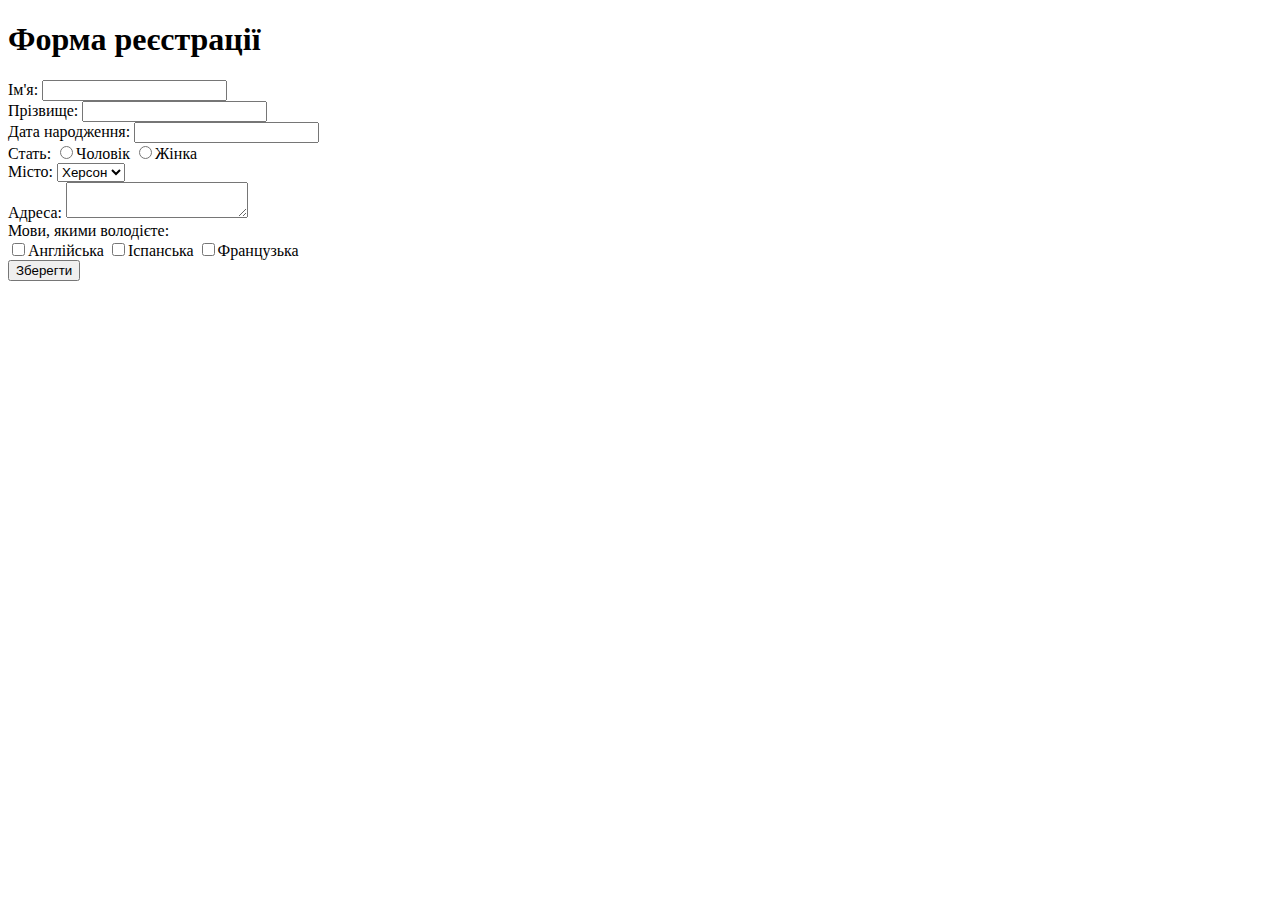
<file: index.html>
<!DOCTYPE html>
<html>
<head>
    <title>Форма реєстрації</title>
</head>
<body>
    <h1>Форма реєстрації</h1>
    <form id="registrationForm">
        <label for="firstName">Ім'я:</label>
        <input type="text" id="firstName" name="firstName" required><br>

        <label for="lastName">Прізвище:</label>
        <input type="text" id="lastName" name="lastName" required><br>

        <label for="birthdate">Дата народження:</label>
        <input type="text" id="birthdate" name="birthdate" required><br>

        <label>Стать:</label>
        <input type="radio" id="male" name="gender" value="Чоловік">Чоловік
        <input type="radio" id="female" name="gender" value="Жінка">Жінка<br>

        <label for="city">Місто:</label>
        <select id="city" name="city">
            <option value="Київ">Херсон</option>
            <option value="Львів">Одеса</option>
            <option value="Харків">Харків</option>
        </select><br>

        <label for="address">Адреса:</label>
        <textarea id="address" name="address"></textarea><br>

        <label>Мови, якими володієте:</label><br>
        <input type="checkbox" id="english" name="languages" value="Англійська">Англійська
        <input type="checkbox" id="spanish" name="languages" value="Іспанська">Іспанська
        <input type="checkbox" id="french" name="languages" value="Французька">Французька<br>

        <input type="button" value="Зберегти" onclick="displayData()">
    </form>

    <div id="tableContainer">
    </div>

    <script src="homework.js"></script>
</body>
</html>
</file>
